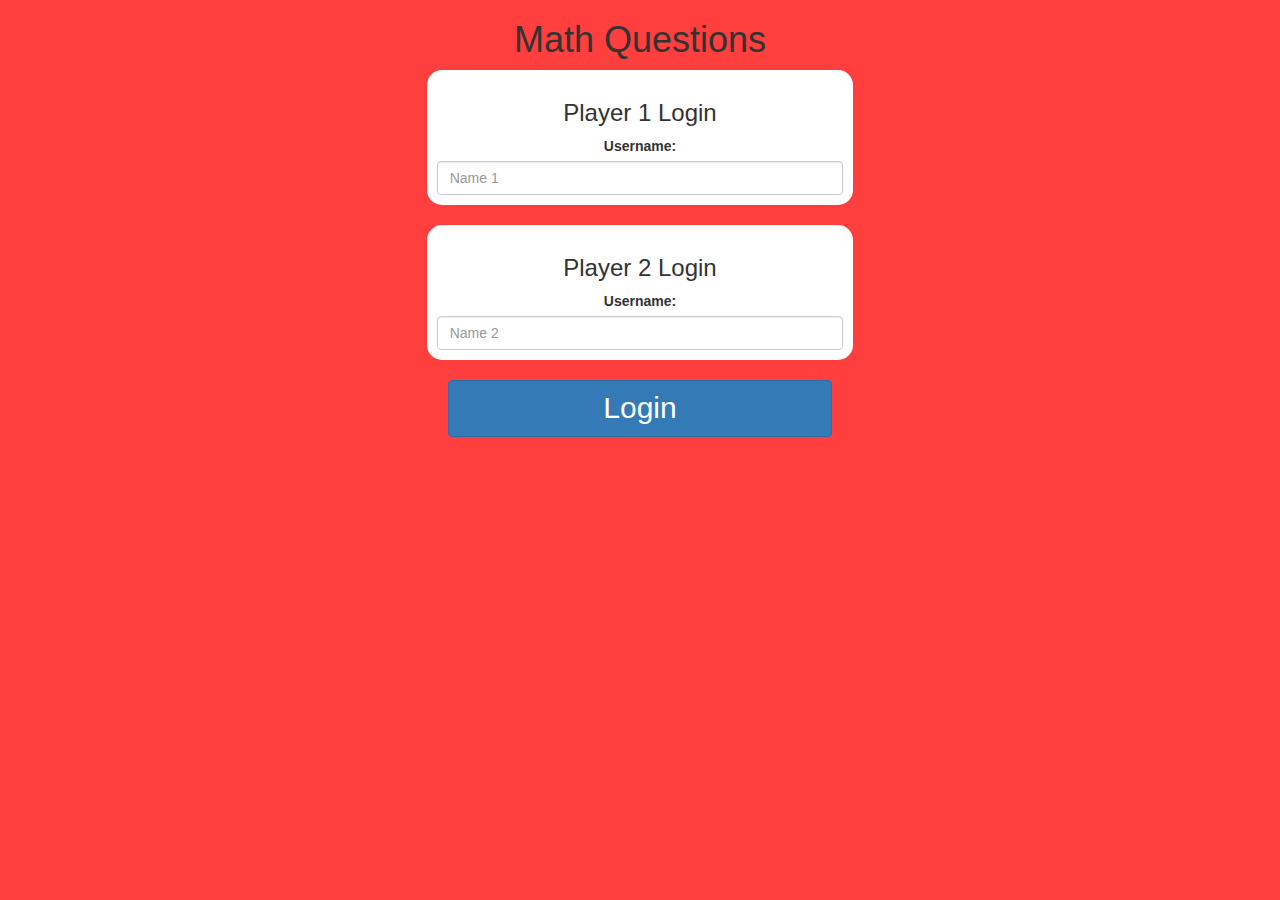
<file: index.html>
<!DOCTYPE html>
<html>
<head>
	<title>Math Quiz</title>

<meta name="viewport" content="width=device-width, initial-scale=1">
<link rel="stylesheet" href="https://maxcdn.bootstrapcdn.com/bootstrap/3.4.0/css/bootstrap.min.css">
<script src="https://ajax.googleapis.com/ajax/libs/jquery/3.4.1/jquery.min.js"></script>
<script src="https://maxcdn.bootstrapcdn.com/bootstrap/3.4.0/js/bootstrap.min.js"></script>

<link rel="stylesheet" type="text/css" href="style.css">

<script src="login.js"></script>
</head>
<body>
	<center>
		<h1>Math Questions</h1>
		<div class="col-lg-4 col-sm-8 col-xs-11 login_div1" >
			<h3>Player 1 Login</h3>
			<label>Username:</label>
			<input type="text" id="Steve" placeholder="Name 1" class="form-control">
	
		</div>
		<br>
		<div class="col-lg-4 col-sm-8 col-xs-11 login_div2" >
			<h3>Player 2 Login</h3>
			<label>Username:</label>
			<input type="text" id="Bob" placeholder="Name 2" class="form-control">
	
		</div>
		<br>
		<button class="btn btn-primary boton" onclick="Ye()" style="width:30%">Login</button>
	</center>
	

</body>
</html>
</file>
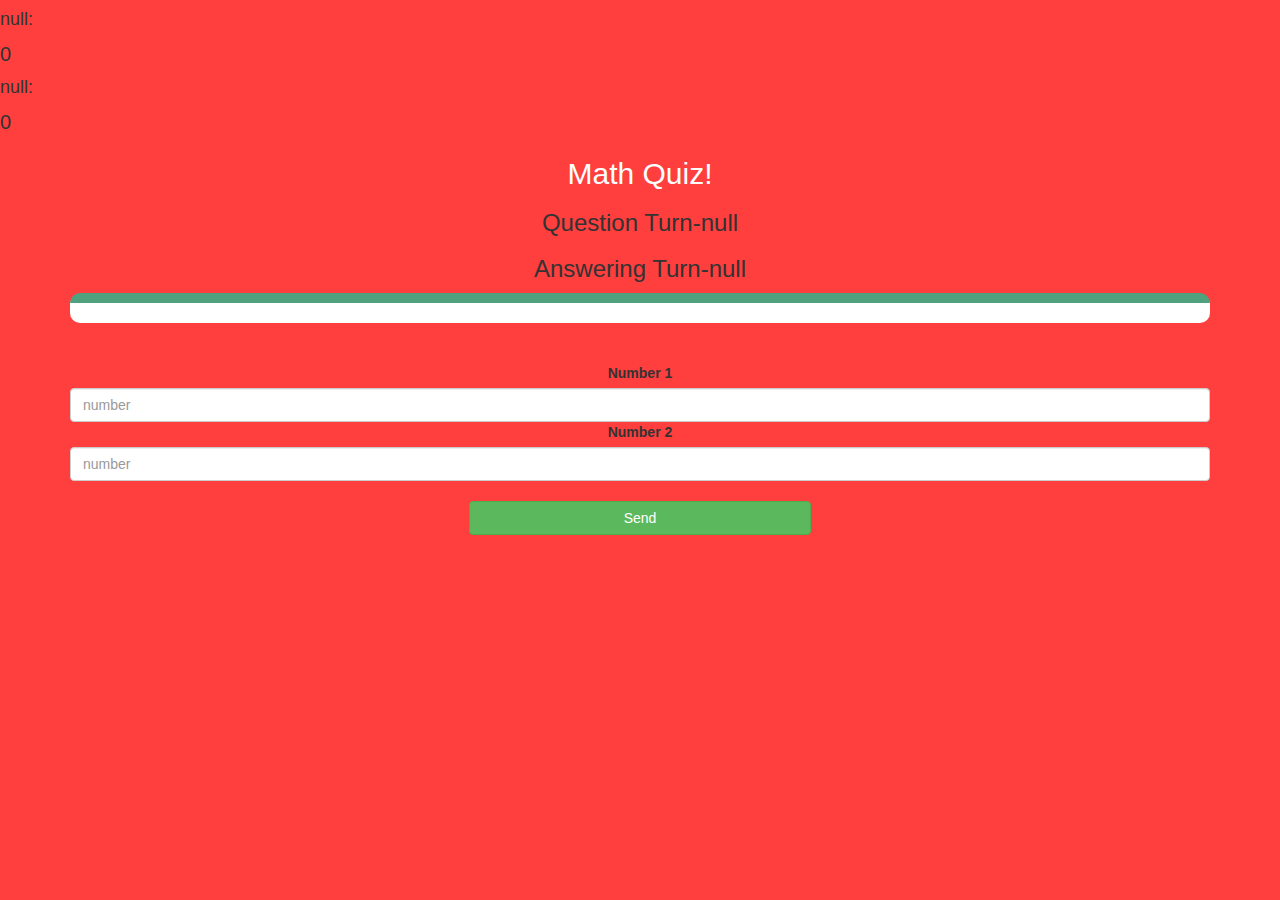
<file: gamepage.html>
<!DOCTYPE html>
<html>
<head>
	<title>Math Quiz</title>

<meta name="viewport" content="width=device-width, initial-scale=1">
<link rel="stylesheet" href="https://maxcdn.bootstrapcdn.com/bootstrap/3.4.0/css/bootstrap.min.css">
<script src="https://ajax.googleapis.com/ajax/libs/jquery/3.4.1/jquery.min.js"></script>
<script src="https://maxcdn.bootstrapcdn.com/bootstrap/3.4.0/js/bootstrap.min.js"></script>

<link rel="stylesheet" type="text/css" href="style.css">
</head>
<body>
<h4 id="player1"></h4><span id="player1score"></span>
<br>
<h4 id="player2"></h4><span id="player2score"></span>
<div class="container">
	<center>
		<h2 style="color: white;">Math Quiz!</h2>

		<h3 id="question"></h3>
		<h3 id="answer"></h3>
		<div id="output"></div>
		<br>
		<br>

		<label>Number 1<b style="color: red"></b></label>
		<input type="number" id="yass" class="form-control" placeholder="number">
        <label>Number 2 <b style="color: red"></b></label>
		<input type="number" id="yash" class="form-control" placeholder="number">

		<br>
		<button id="yah" onclick="Plop()" class="btn btn-success" style="width:30%">Send</button>
	</center>
</div>

<script src="gamepage.js"></script>
</body>
</html>
</file>
<file: style.css>
body
{
	background: rgb(255, 62, 62);
}

	.login_div1 , .login_div2
	{
		background: white;
		padding: 10px;
		float: none;
		border-radius: 15px;
	}


#player1_name , #player2_name
{
	display: inline-block;
	margin-left: 20px;
}
#word
{
	width: 60%;
}
#word_display
{
	letter-spacing: 5px;
}
#output
{
background: white;
border-radius: 10px;
border-top: 10px solid #50a17e;
padding: 10px;
float: none;
text-align: left;
}
.boton{
	font-size: 30px;
}
#player1score{
	font-size: 20px;
}
#player2score{
	font-size: 20px;
}
</file>
